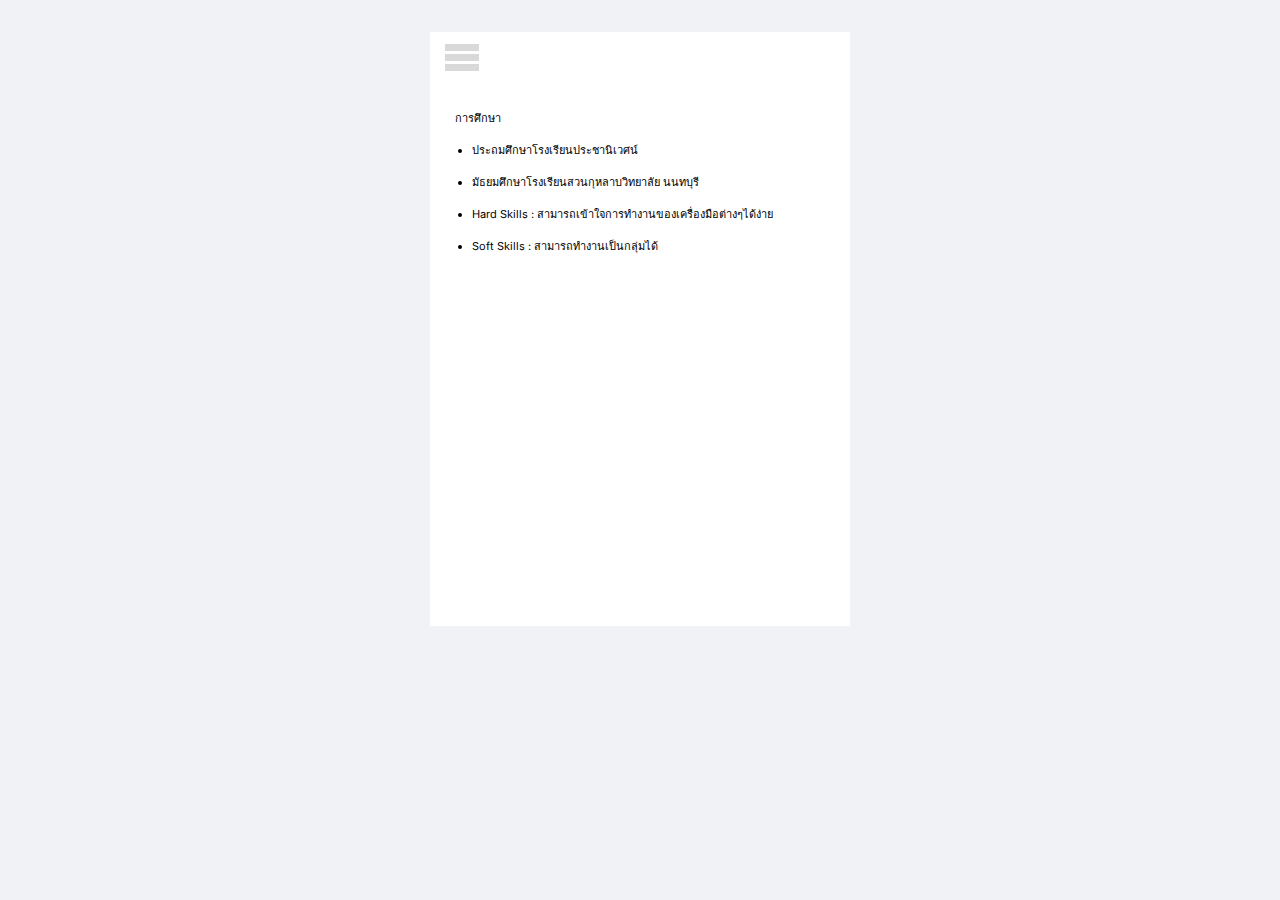
<file: 3.html>
<!DOCTYPE html>
<html lang="en">
<head>
  <meta charset="UTF-8">
  <meta name="viewport" content="width=device-width, initial-scale=1.0">
  <title>Generated Page</title>
  <meta charset="UTF-8">
<meta name="viewport" content="width=device-width, initial-scale=1.0">
<link rel="preconnect" href="https://fonts.googleapis.com">
<link rel="preconnect" href="https://fonts.gstatic.com" crossorigin>
<link href="https://fonts.googleapis.com/css2?family=Inter:wght@400&display=swap" rel="stylesheet">
  <link rel="stylesheet" href="global.css">
  <style id="sections-styles">
/* CSS for section section:resume */
#resume {
    padding: 2rem 1rem;
  }

  .resume-card {
    max-width: 420px;
    min-height: 594px;
    margin: 0 auto;
    background-color: #ffffff;
    position: relative;
    overflow: hidden;
    display: flex;
    flex-direction: column;
  }

  .resume-header {
    position: absolute;
    top: 12px;
    left: 15px;
    right: 15px;
  }

  .hamburger-menu {
    background: none;
    border: none;
    padding: 0;
    cursor: pointer;
    width: 34px;
    height: 27px;
    display: flex;
    flex-direction: column;
    justify-content: space-between;
  }

  .hamburger-bar {
    display: block;
    width: 100%;
    height: 7px;
    background-color: #d9d9d9;
  }

  .resume-content {
    margin-top: 79px;
    padding: 0 25px;
    color: #000000;
    font-size: 11px;
    line-height: 1.4;
  }

  .resume-content h2 {
    font-size: 11px;
    font-weight: 400;
    margin: 0 0 1.5em 0;
  }

  .resume-content ul {
    margin: 0;
    padding-left: 1.5em;
  }

  .resume-content li {
    margin-bottom: 1.5em;
  }

  .resume-content li:last-child {
    margin-bottom: 0;
  }

  /* Responsive adjustments */
  @media (max-width: 480px) {
    #resume {
      padding: 0;
    }
    .resume-card {
      max-width: 100%;
      min-height: 100vh;
      border-radius: 0;
    }
  }
  </style>
  <script src="global.js" defer></script>
</head>
<body>
<section id="resume">
  <div class="resume-card">
    <header class="resume-header">
      <button class="hamburger-menu" aria-label="Toggle menu">
        <span class="hamburger-bar"></span>
        <span class="hamburger-bar"></span>
        <span class="hamburger-bar"></span>
      </button>
    </header>
    <main class="resume-content">
      <h2>การศึกษา</h2>
      <ul>
        <li>ประถมศึกษาโรงเรียนประชานิเวศน์</li>
        <li>มัธยมศึกษาโรงเรียนสวนกุหลาบวิทยาลัย นนทบุรี</li>
        <li>Hard Skills : สามารถเข้าใจการทํางานของเครื่องมือต่างๆได้ง่าย</li>
        <li>Soft Skills : สามารถทํางานเป็นกลุ่มได้</li>
      </ul>
    </main>
  </div>
</section>
</body>
</html>
</file>
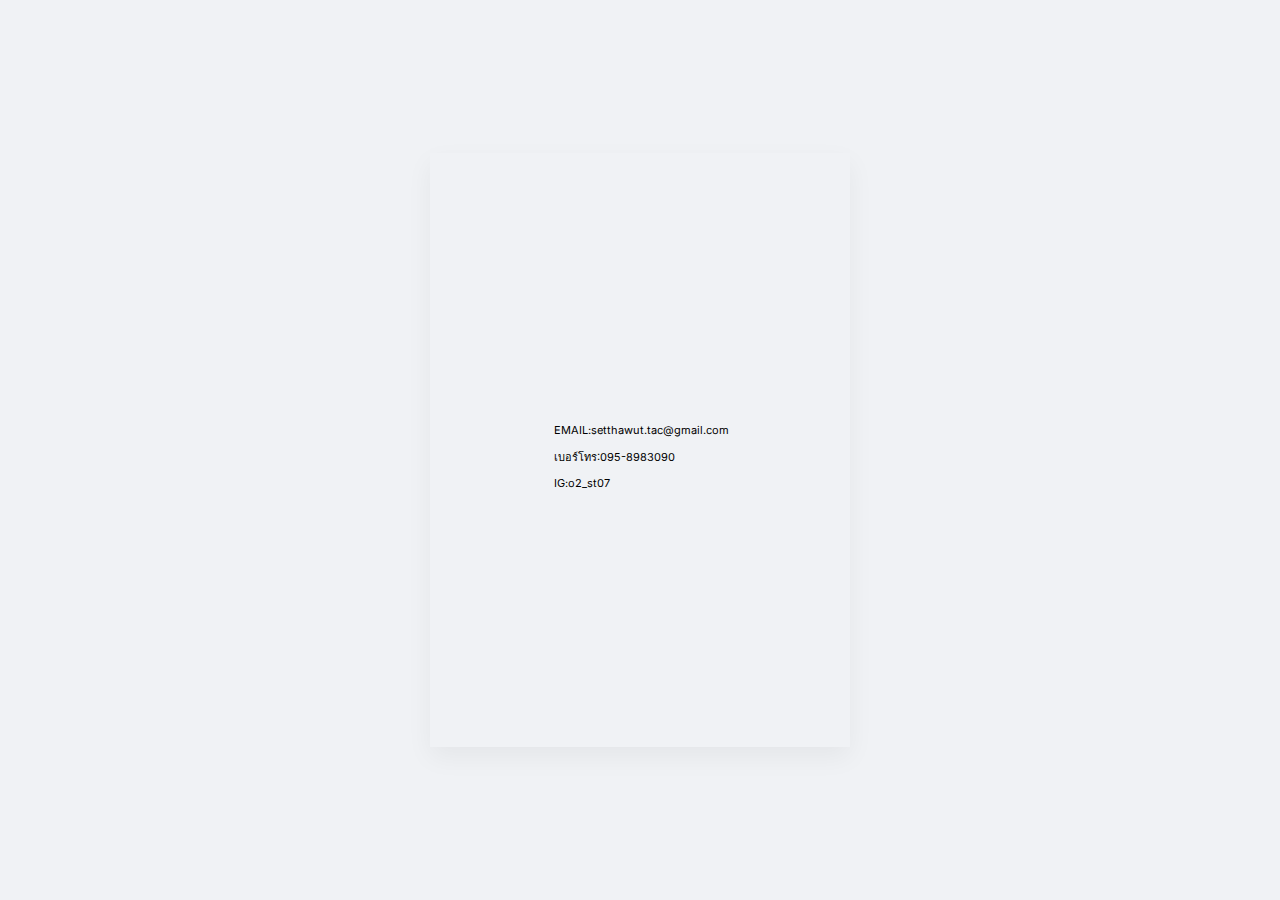
<file: 4.html>
<!DOCTYPE html>
<html lang="en">
<head>
  <meta charset="UTF-8">
  <meta name="viewport" content="width=device-width, initial-scale=1.0">
  <title>Generated Page</title>
  <meta charset="UTF-8">
<meta name="viewport" content="width=device-width, initial-scale=1.0">
<link rel="preconnect" href="https://fonts.googleapis.com">
<link rel="preconnect" href="https://fonts.gstatic.com" crossorigin>
<link href="https://fonts.googleapis.com/css2?family=Inter:wght@400&display=swap" rel="stylesheet">
  <link rel="stylesheet" href="global.css">
  <style id="sections-styles">
/* CSS for section section:main */
#main-content {
  display: flex;
  justify-content: center;
  align-items: center;
  min-height: 100vh;
  padding: 20px;
}

.contact-card {
  max-width: 420px;
  width: 100%;
  height: 594px;
  background-color: var(--color-background);
  overflow: hidden;
  position: relative;
  box-shadow: 0 10px 25px rgba(0, 0, 0, 0.05);
}

.hamburger-menu {
  position: absolute;
  top: 12px;
  left: 15px; /* Figma x: 1395 - 1380 = 15 */
  width: 34px;
  height: 27px;
  display: flex;
  flex-direction: column;
  justify-content: space-between;
  cursor: pointer;
}

.hamburger-menu__bar {
  width: 100%;
  height: 7px;
  background-color: var(--color-accent);
}

.contact-info {
  position: absolute;
  top: 260px;
  left: 124px; /* Figma x: 1504 - 1380 = 124 */
  width: 171px;
}

.contact-info__item {
  color: var(--color-text);
  font-family: var(--font-primary);
  font-weight: 400;
  font-size: 11px;
  line-height: 13.3125px;
  text-align: left;
}

.contact-info__item:not(:last-child) {
  margin-bottom: 13.3125px; /* Equivalent to one line-height, for the double newline */
}

@media (max-width: 480px) {
  #main-content {
    padding: 0;
  }

  .contact-card {
    max-width: 100%;
    height: 100vh;
    box-shadow: none;
  }

  /* On smaller screens, the absolute positioning might cause overflow.
     This is a direct translation of the design, but for a real-world scenario,
     a more fluid layout would be recommended. */
}
  </style>
  <script src="global.js" defer></script>
</head>
<body>
<section id="main-content">
  <div class="contact-card">
    <div class="hamburger-menu" role="button" aria-label="Toggle Menu">
      <div class="hamburger-menu__bar"></div>
      <div class="hamburger-menu__bar"></div>
      <div class="hamburger-menu__bar"></div>
    </div>
    <main class="contact-info">
      <p class="contact-info__item">EMAIL:setthawut.tac@gmail.com</p>
      <p class="contact-info__item">เบอร์โทร:095-8983090</p>
      <p class="contact-info__item">IG:o2_st07</p>
    </main>
  </div>
</section>
</body>
</html>
</file>
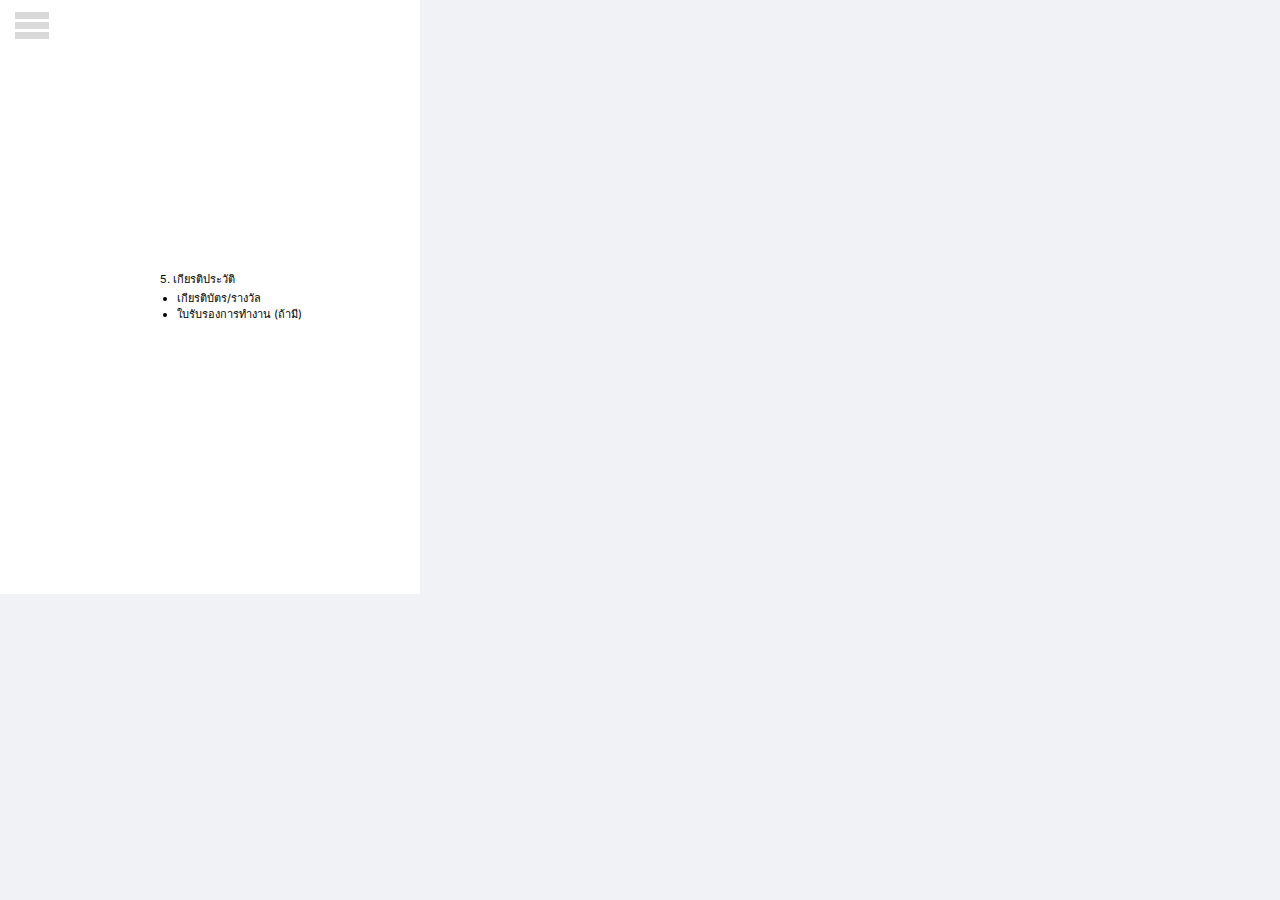
<file: 5.html>
<!DOCTYPE html>
<html lang="en">
<head>
  <meta charset="UTF-8">
  <meta name="viewport" content="width=device-width, initial-scale=1.0">
  <title>Generated Page</title>
  <meta charset="UTF-8">
<meta name="viewport" content="width=device-width, initial-scale=1.0">
<link rel="preconnect" href="https://fonts.googleapis.com">
<link rel="preconnect" href="https://fonts.gstatic.com" crossorigin>
<link href="https://fonts.googleapis.com/css2?family=Inter:wght@400&display=swap" rel="stylesheet">
<title>Honors and Certifications</title>
  <link rel="stylesheet" href="global.css">
  <style id="sections-styles">
/* CSS for section section:honors */
.honors-container {
    max-width: 420px;
    width: 100%;
    height: 594px;
    background-color: #ffffff;
    overflow: hidden;
    position: relative;
  }

  .hamburger-menu {
    position: absolute;
    top: 12px;
    left: 15px;
    width: 34px;
    height: 27px;
    padding: 0;
    border: none;
    background: transparent;
    cursor: pointer;
    display: flex;
    flex-direction: column;
    justify-content: space-between;
  }

  .hamburger-bar {
    display: block;
    width: 34px;
    height: 7px;
    background-color: #d9d9d9;
  }

  .honors-content {
    position: absolute;
    top: 273px;
    left: 160px;
    width: 181px;
    color: #000000;
    font-size: 11px;
    line-height: 1.21; /* 13.3125px / 11px */
    text-align: left;
  }

  .honors-content .title {
    margin-top: 0;
    margin-bottom: 0.5em;
    font-weight: 400;
  }

  .honors-content .details-list {
    margin: 0;
    padding-left: 1.5em;
  }
  
  .honors-content .details-list li {
    margin-bottom: 0.25em;
  }
  </style>
  <script src="global.js" defer></script>
</head>
<body>
<section id="honors">
  <div class="honors-container">
    <header class="honors-header">
      <button class="hamburger-menu" aria-label="Toggle menu">
        <span class="hamburger-bar"></span>
        <span class="hamburger-bar"></span>
        <span class="hamburger-bar"></span>
      </button>
    </header>
    <main class="honors-content">
      <p class="title">5. เกียรติประวัติ</p>
      <ul class="details-list">
        <li>เกียรติบัตร/รางวัล</li>
        <li>ใบรับรองการทำงาน (ถ้ามี)</li>
      </ul>
    </main>
  </div>
</section>
</body>
</html>
</file>
<file: global.css>
html, body {
  margin: 0;
  padding: 0;
  height: 100%;
}

body {
  font-family: 'Inter', sans-serif;
  background-color: #f0f2f5; /* A neutral background to showcase the component */
}

* {
  box-sizing: border-box;
}
</file>
